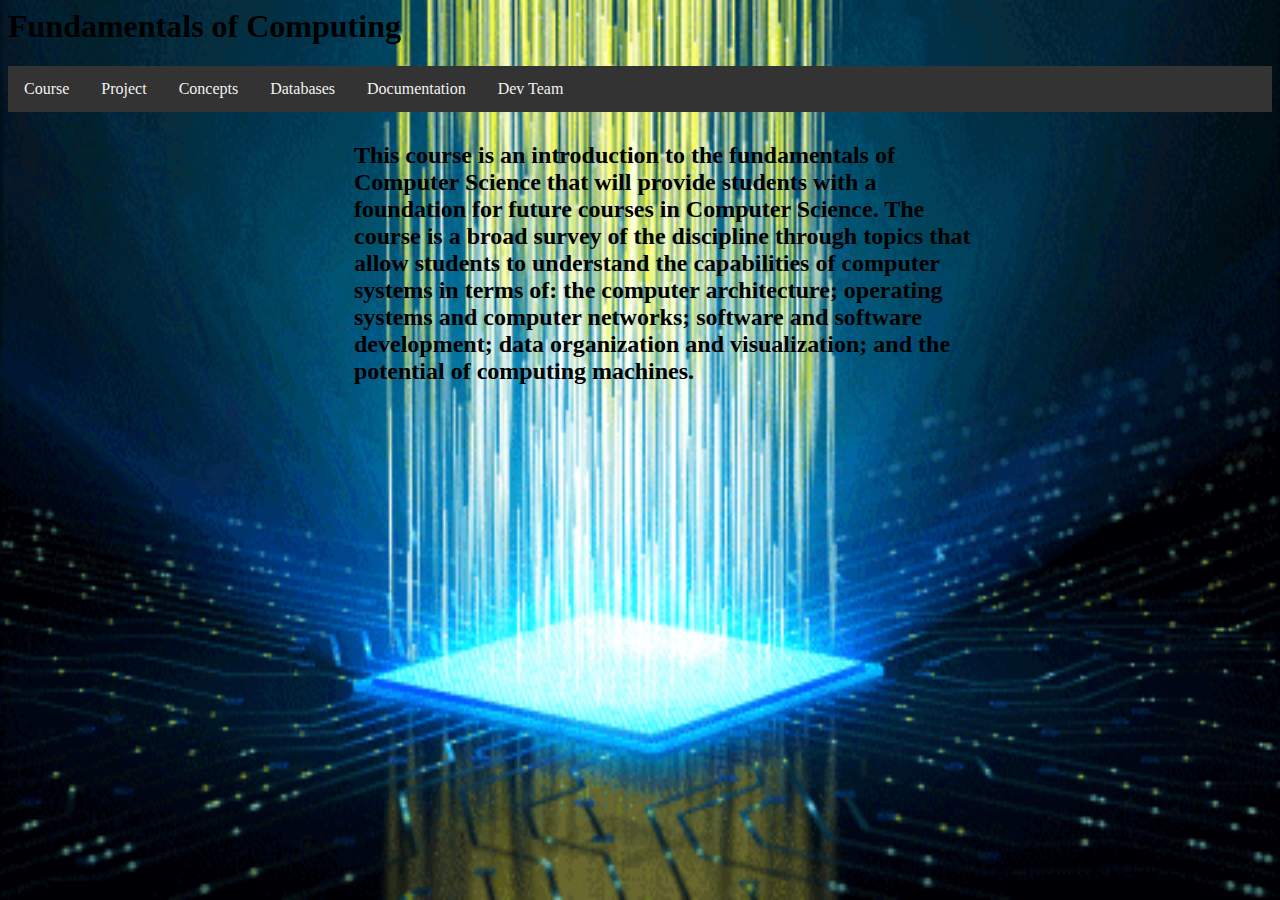
<file: index.html>
</style>
</head>
<body background="back.gif"
style="background-repeat:no-repeat;
background-size:100% 100%">

<body>
<link rel="stylesheet" type="text/css" href="styles.css">

<div class="header">
  <h1>Fundamentals of Computing</h1>
  <p></p>
</div>
<div class="topnav">
  <a href="#">Course</a>
  <a href="project.html">Project</a>
  <a href="concepts.html">Concepts</a>
   <a href="database.html">Databases</a>
  <a href="documentation.html">Documentation</a>
  <a href="aboutme.html">Dev Team</a>
</div>

<div class="row">
  <div class="column side">
    <h2>
    <p></p>
  </div>
  
  <div class="column middle">
    <h2></h2>
    <h2>This course is an introduction to the fundamentals of Computer Science that will provide students with a foundation for future courses in Computer Science. The course is a broad survey of the discipline through topics that allow students to understand the capabilities of computer systems in terms of: the computer architecture; operating systems and computer networks; software and software development; data organization and visualization; and the potential of computing machines.</h2>
  </div>
  
  <div class="column side">
    <h2></h2>
    <p></p>
  </div>
</div>
  
</body>
</html>
</file>
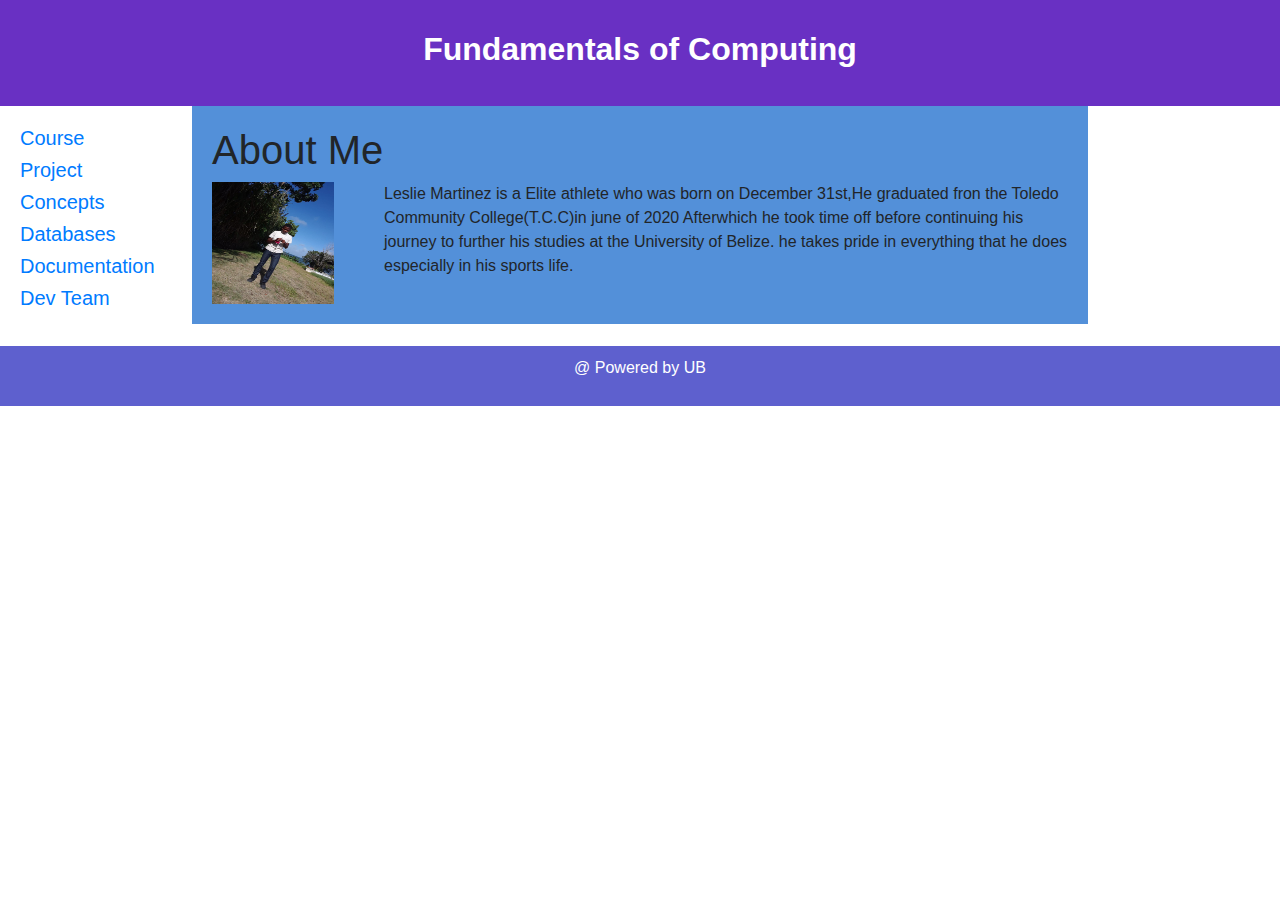
<file: aboutme.html>
<!DOCTYPE html>
<html>
<head>
<title>FoC</title>
<link rel="stylesheet" type="text/css" href="sty.css">
<link rel="stylesheet" href="https://maxcdn.bootstrapcdn.com/bootstrap/4.0.0/css/bootstrap.min.css" integrity="sha384-Gn5384xqQ1aoWXA+058RXPxPg6fy4IWvTNh0E263XmFcJlSAwiGgFAW/dAiS6JXm" crossorigin="anonymous">
<meta charset="utf-8">
<meta name="viewport" content="width=device-width, initial-scale=1">

</head>
<body>

<header>
  <h2><b>Fundamentals of Computing</b></h2>
</header>

<section>
  <nav>
    <ul>
      <li><h5><a href="index.html">Course</a></h5></li>
      <li><h5><a href="project.html">Project</a></h5></li>
	  <li><h5><a href="concepts.html">Concepts</a></h5></li>
	  <li><h5><a href="database.html">Databases</a></h5></li>
	  <li><h5><a href="documentation.html">Documentation</a></h5></li>
      <li><h5><a href="aboutme.html">Dev Team</a></h5></li>
    </ul>
  </nav>
  
  <article>
    <h1>About Me</h1>
    <p><img src="lesley.jpg" alt="Kieran Ryan" width="122" height="122" style="float:left; margin-right:50px">
Leslie Martinez is a Elite athlete who was born on December 31st,He graduated fron the Toledo Community College(T.C.C)in june of 2020 Afterwhich he took time off before continuing his journey to further his studies at the University of Belize. he takes pride in everything that he does especially in his sports life. </p>
    </article>
</section>

<footer>
  <p>@ Powered by UB</p>
</footer>

</body>
</html>
</file>
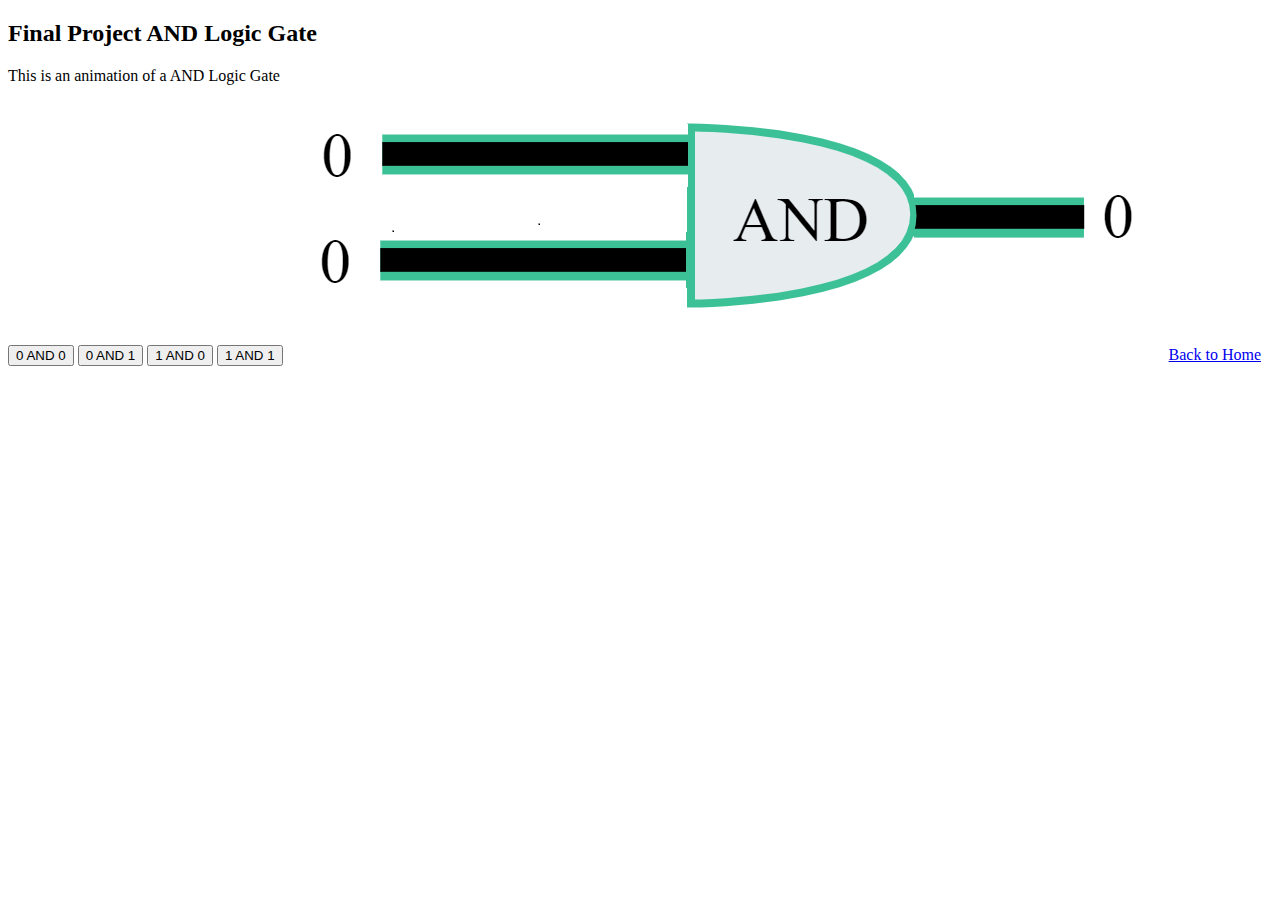
<file: easyand.html>
<!DOCTYPE html>
<html>
<body>

<h2> Final Project AND Logic Gate</h2>

<p>This is an animation of a AND Logic Gate</p>


<button onclick="document.getElementById('myImage').src='and2off.PNG'">0 AND 0</button>
<button onclick="document.getElementById('myImage').src='andoffon.PNG'">0 AND 1</button>
<button onclick="document.getElementById('myImage').src='andonoff.PNG'">1 AND 0</button>
<button onclick="document.getElementById('myImage').src='and2on.png'">1 AND 1</button>

<img id="myImage" src="and2off.PNG">
<a href="index.html">Back to Home</a></h3>


</body>
</html>
</file>
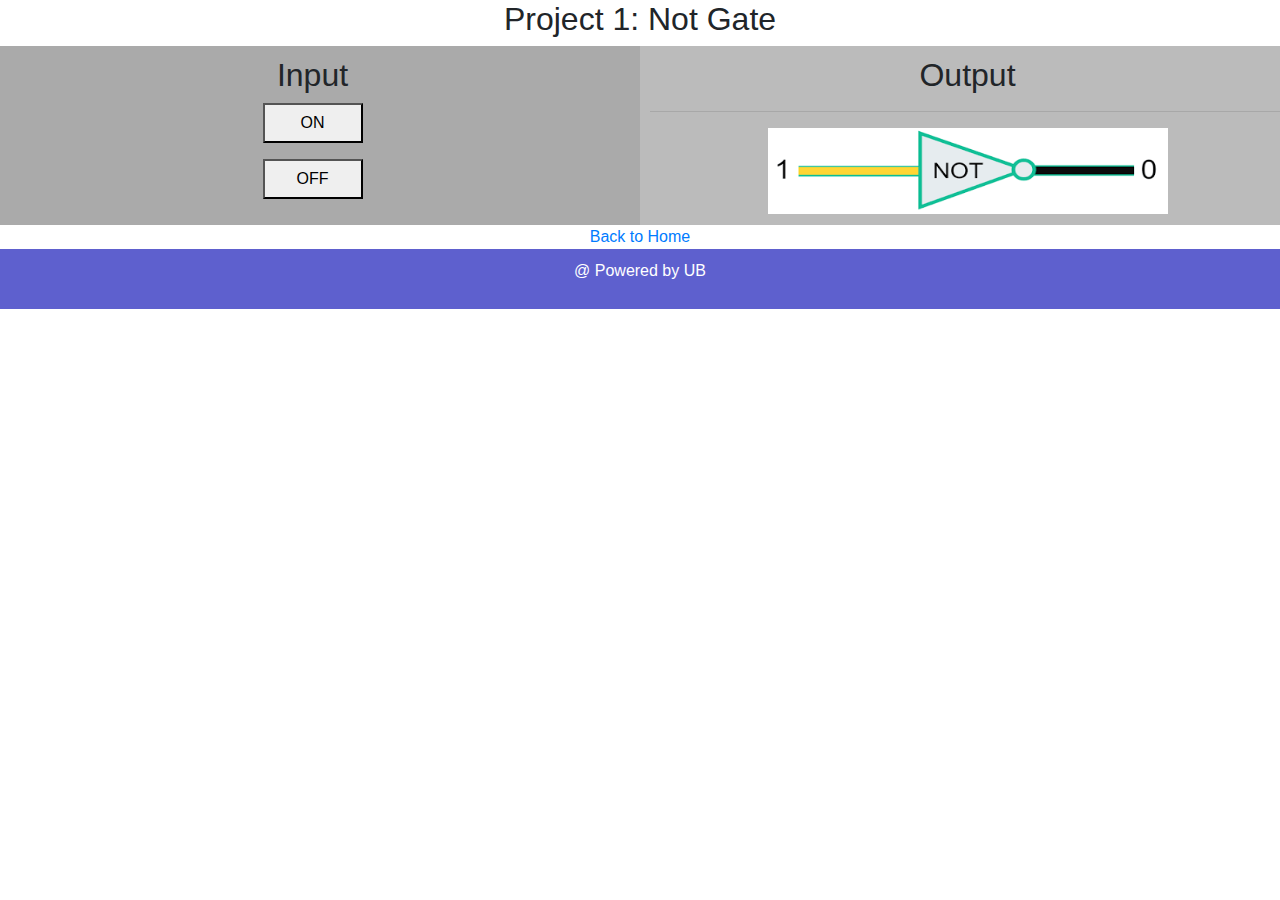
<file: notgate.html>
<!DOCTYPE html>
<html>
<head>
<title>FoC</title>
<link rel="stylesheet" type="text/css" href="not.css">
<link rel="stylesheet" href="https://maxcdn.bootstrapcdn.com/bootstrap/4.0.0/css/bootstrap.min.css" integrity="sha384-Gn5384xqQ1aoWXA+058RXPxPg6fy4IWvTNh0E263XmFcJlSAwiGgFAW/dAiS6JXm" crossorigin="anonymous">
<meta charset="utf-8">
<meta name="viewport" content="width=device-width, initial-scale=1">

</head>
<body>
<center>
<section>
<h2>Project 1: Not Gate</h2>

<div class="row">
  <div class="column" style="background-color:#aaa;">
    <h2>Input</h2>
    <p><button style="width: 100px; height: 40px;" onclick="document.getElementById('belizeImage').src='noton2.png'">ON</button></p>
    <p><button style="width: 100px; height: 40px;" onclick="document.getElementById('belizeImage').src='notoff2.png'">OFF</button></p>
  </div>
  <div class="column" style="background-color:#bbb;">
    <h2>Output</h2>
	<hr>
	<img id="belizeImage" src="noton2.png" alt="noton" width="400" height="86" align="center">
  </div>
</div>
<a href="index.html">Back to Home</a></h3>
</section>
</center>



<footer>
  <p>@ Powered by UB</p>
</footer>

</body>
</html>
</file>
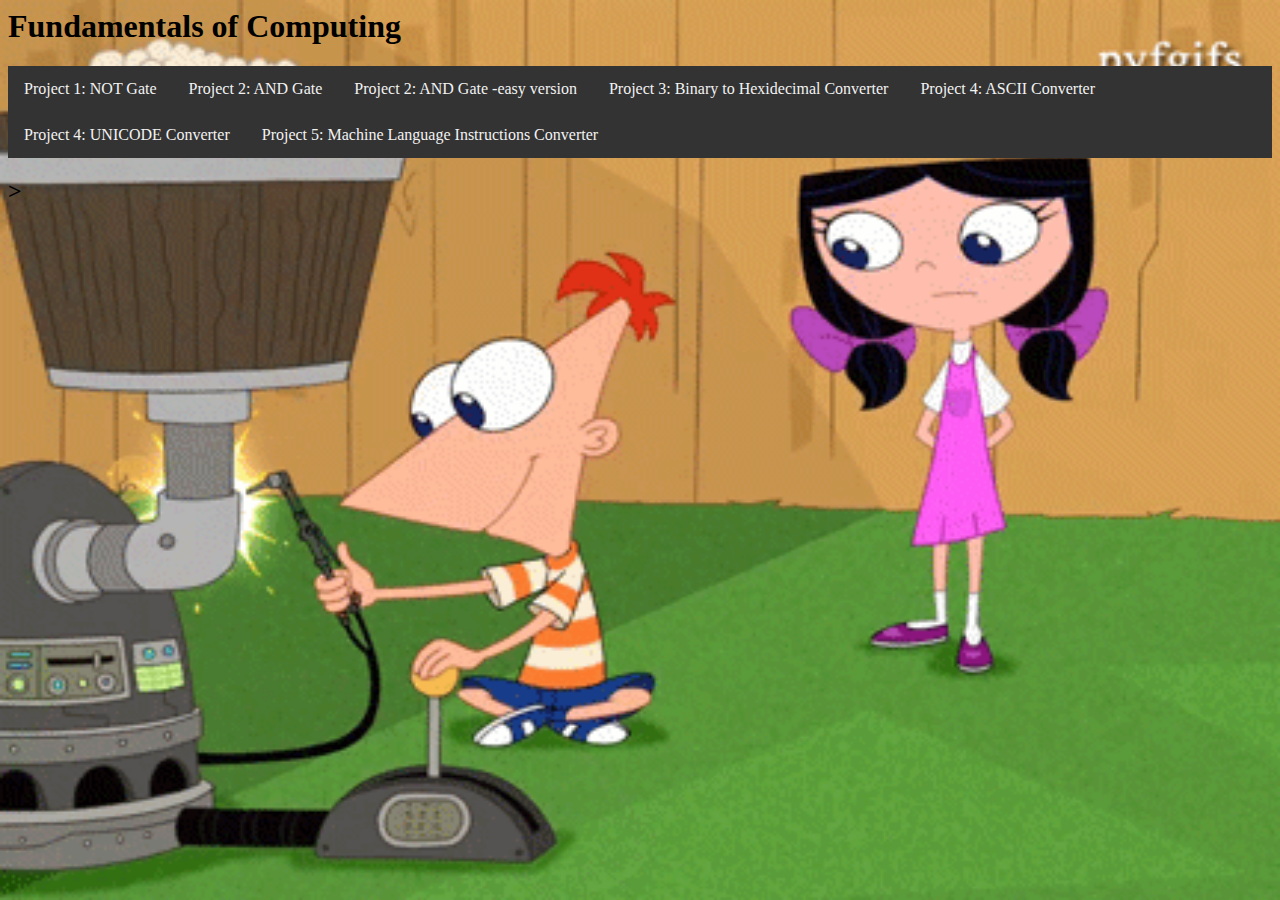
<file: project.html>
</style>
</head>
<body background="ferb.gif"
style="background-repeat:no-repeat;
background-size:100% 100%">

<body>
<link rel="stylesheet" type="text/css" href="styles.css">

<div class="header">
  <h1>Fundamentals of Computing</h1>
  <p></p>
</div>
<div class="topnav">
  <a href="notgate.html">Project 1: NOT Gate </a>
  <a href="andgate.html">Project 2: AND Gate</a>
  <a href="easyand.html">Project 2: AND Gate -easy version</a>
   <a href="binarytohex.html">Project 3: Binary to Hexidecimal Converter</a>
  <a href="ascii.html">Project 4: ASCII Converter</a>
  <a href="unicode.html">Project 4: UNICODE Converter</a>
<a href="MLinstructions.html">Project 5: Machine Language Instructions Converter </a>
</div>

<div class="row">
 <h2> <a href="#"></a>>
    <p></p>
  </div>
  
  <div class="column middle">
    <h2></h2>
    <h2>  </h2>
  </div>
  
  <div class="column side">
    <h2></h2>
    <p></p>
  </div>
</div>
  
</body>
</html>
</file>
<file: styles.css>
<!DOCTYPE html>
<html>
<head>
<title>full background image</title>
<meta charset="utf-8">
<meta name="viewport" content="width=device-width, initial-scale=1">

    
*{
  box-sizing: border-box;
}

 {
  margin: 0;
font-family: 'Bellota Text', cursive;
}
}


/* Style the header */
.header {
  background-color: #f1f1f1;
  padding: 20px;
  text-align: center;
}

/* Style the top navigation bar */
.topnav {
  overflow: hidden;
  background-color: #333;
}

/* Style the topnav links */
.topnav a {
  float: left;
  display: block;
  color: #f2f2f2;
  text-align: center;
  padding: 14px 16px;
  text-decoration: none;
font-family: 'Bellota Text', cursive;
}

/* Change color on hover */
.topnav a:hover {
  background-color: #ddd;
  color: black;
}

/* Create three unequal columns that floats next to each other */
.column {
  float: left;
  padding: 10px;
}

/* Left and right column */
.column.side {
  width: 25%;
}

/* Middle column */
.column.middle {
  width: 50%;
{

}


}

/* Clear floats after the columns */
.row:after {
  content: "";
  display: table;
  clear: both;
}

/* Responsive layout - makes the three columns stack on top of each other instead of next to each other */
@media screen and (max-width: 600px) {
  .column.side, .column.middle {
    width: 100%;
  }
</file>
<file: sty.css>
* {
  box-sizing: border-box;
}

body {
  font-family: Arial, Helvetica, sans-serif;
}

/* Style the header */
header {
  background-color: #6930C3;
  padding: 30px;
  text-align: center;
  font-size: 35px;
  color: white;
}

/* Create two columns/boxes that floats next to each other */
nav {
  float: left;
  width: 15%;
  /*height: 300px;  only for demonstration, should be removed */
  background: #FFFFFF;
 padding: 20px;
}

/* Style the list inside the menu */
nav ul {
  list-style-type: none;
  padding: 0;
}

article {
  float: left;
  padding: 20px;
  width: 70%;
  background-color: #5390D9;
  /* height: 300px;  only for demonstration, should be removed */
}

/* Clear floats after the columns */
section:after {
  content: "";
  display: table;
  clear: both;
}

/* Style the footer */
footer {
  background-color: #5E60CE;
  padding: 10px;
  text-align: center;
  color: white;
}

/* Responsive layout - makes the two columns/boxes stack on top of each other instead of next to each other, on small screens */
@media (max-width: 600px) {
  nav, article {
    width: 100%;
    height: auto;
  }
}
* {
  box-sizing: border-box;
}

/* Create two equal columns that floats next to each other */
.column {
  float: left;
  width: 50%;
  padding: 10px;

}

/* Clear floats after the columns */
.row:after {
  content: "";
  display: table;
  clear: both;
}
</file>
<file: not.css>
* {
  box-sizing: border-box;
}

body {
  font-family: Arial, Helvetica, sans-serif;
}

/* Style the header */
header {
  background-color: #6930C3;
  padding: 30px;
  text-align: center;
  font-size: 35px;
  color: white;
}

/* Create two columns/boxes that floats next to each other */
nav {
  float: left;
  width: 15%;
  /*height: 300px;  only for demonstration, should be removed */
  background: #FFFFFF;
 padding: 20px;
}

/* Style the list inside the menu */
nav ul {
  list-style-type: none;
  padding: 0;
}

article {
  float: left;
  padding: 20px;
  width: 70%;
  background-color: #5390D9;
  /* height: 300px;  only for demonstration, should be removed */
}

/* Clear floats after the columns */
section:after {
  content: "";
  display: table;
  clear: both;
}

/* Style the footer */
footer {
  background-color: #5E60CE;
  padding: 10px;
  text-align: center;
  color: white;
}

/* Responsive layout - makes the two columns/boxes stack on top of each other instead of next to each other, on small screens */
@media (max-width: 600px) {
  nav, article {
    width: 100%;
    height: auto;
  }
}
* {
  box-sizing: border-box;
}

/* Create two equal columns that floats next to each other */
.column {
  float: left;
  width: 50%;
  padding: 10px;

}

/* Clear floats after the columns */
.row:after {
  content: "";
  display: table;
  clear: both;
}
</file>
